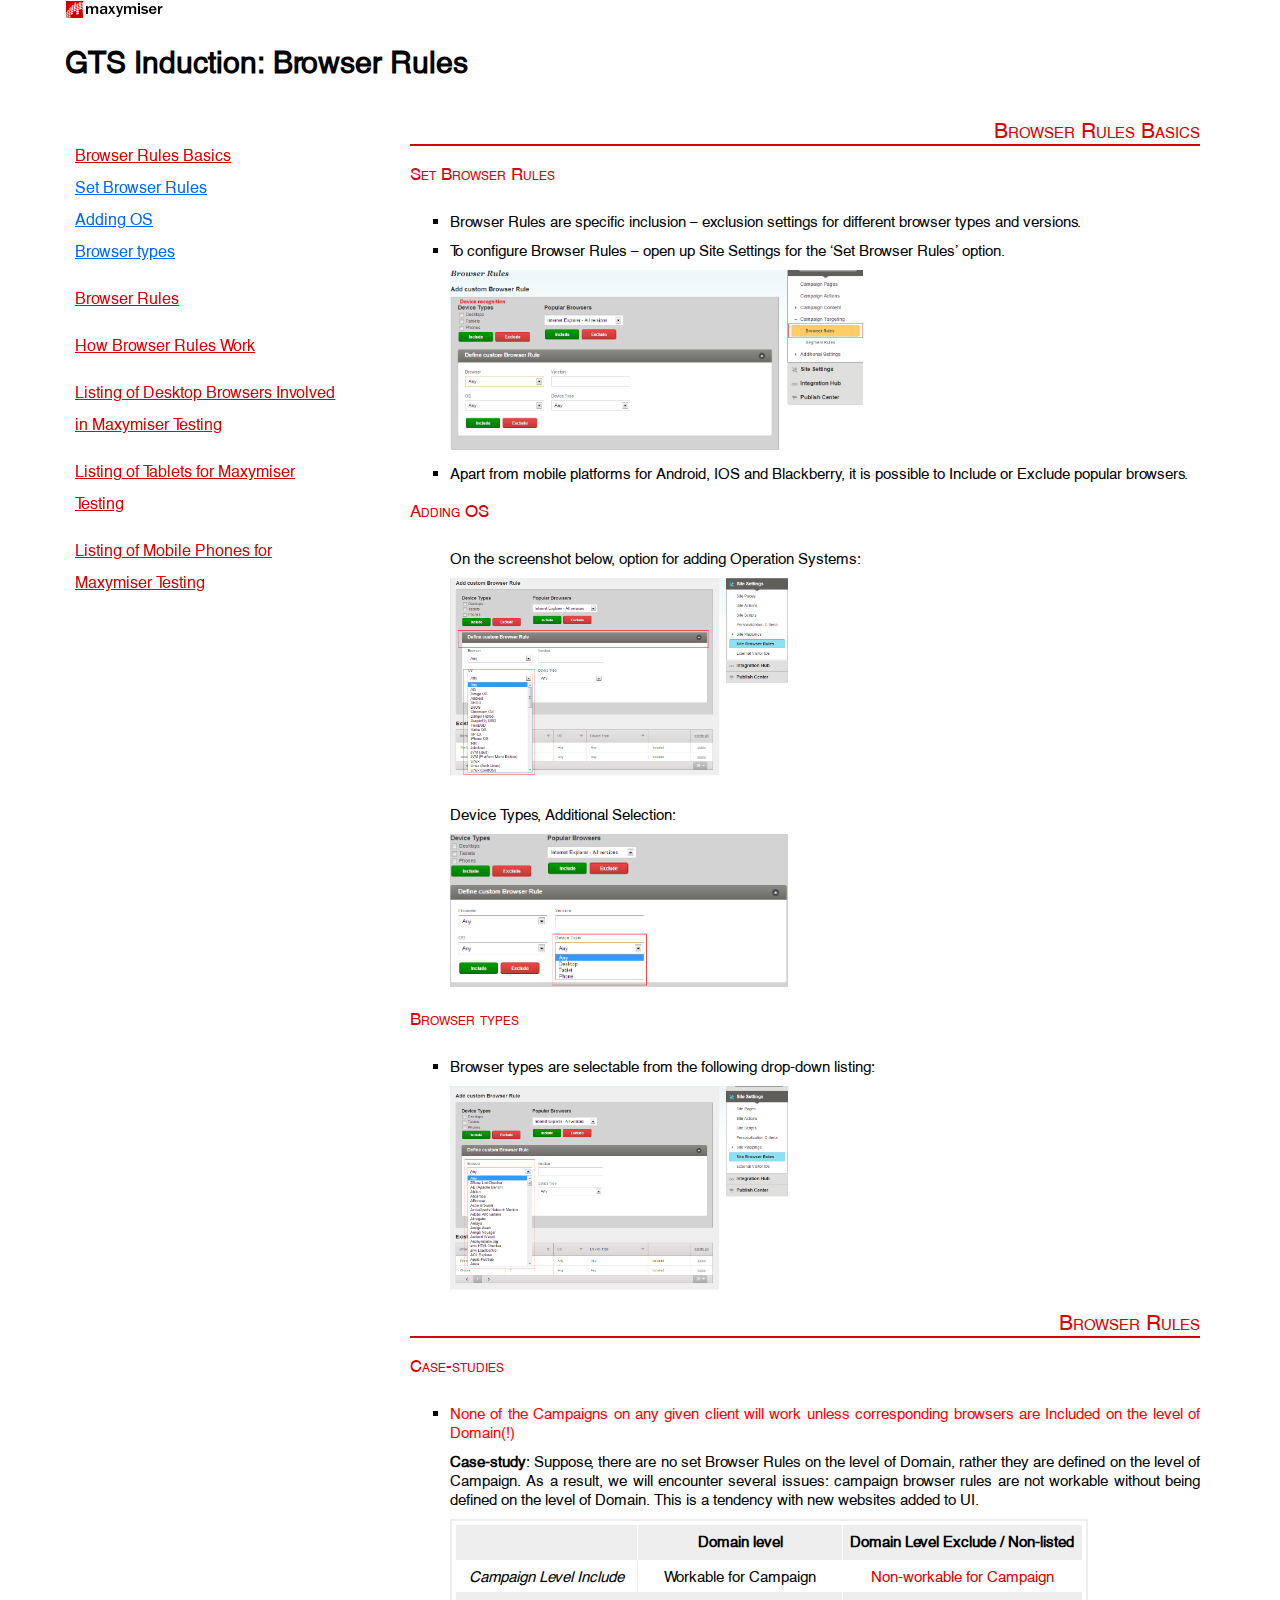
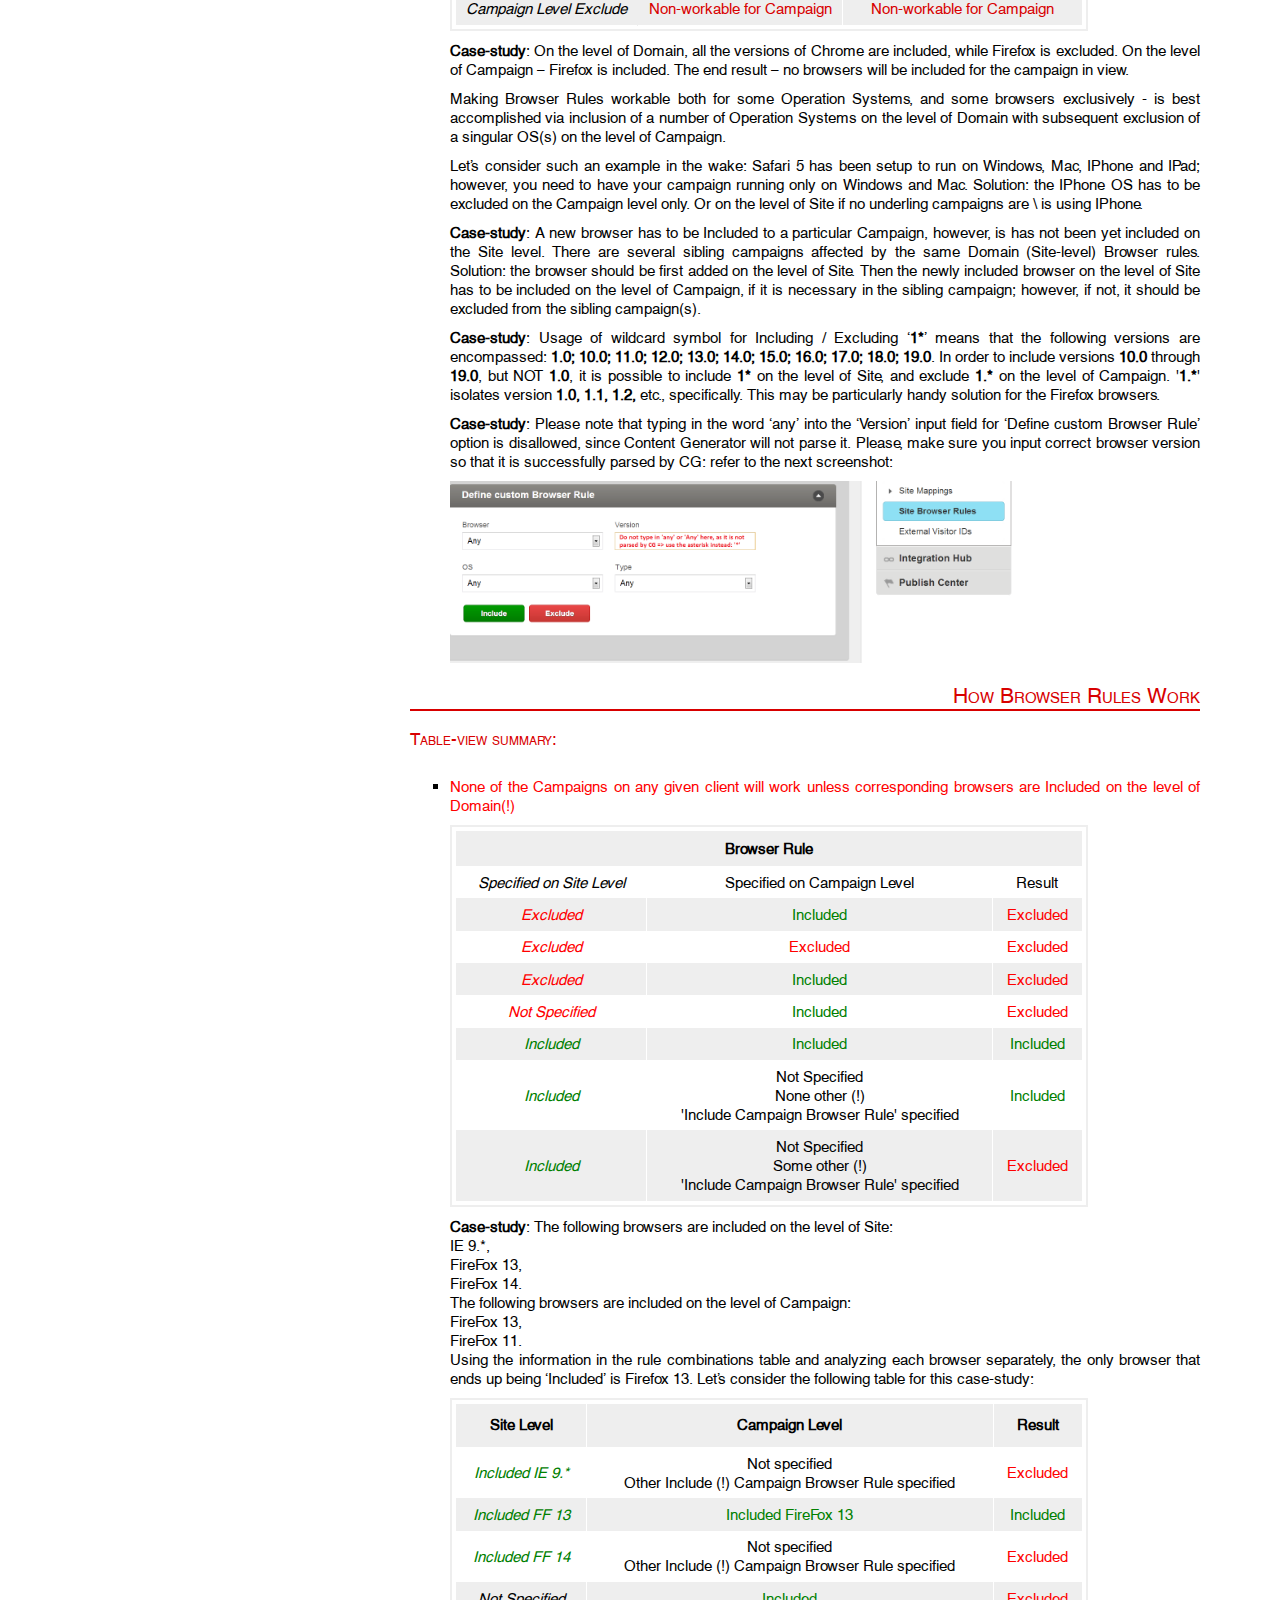
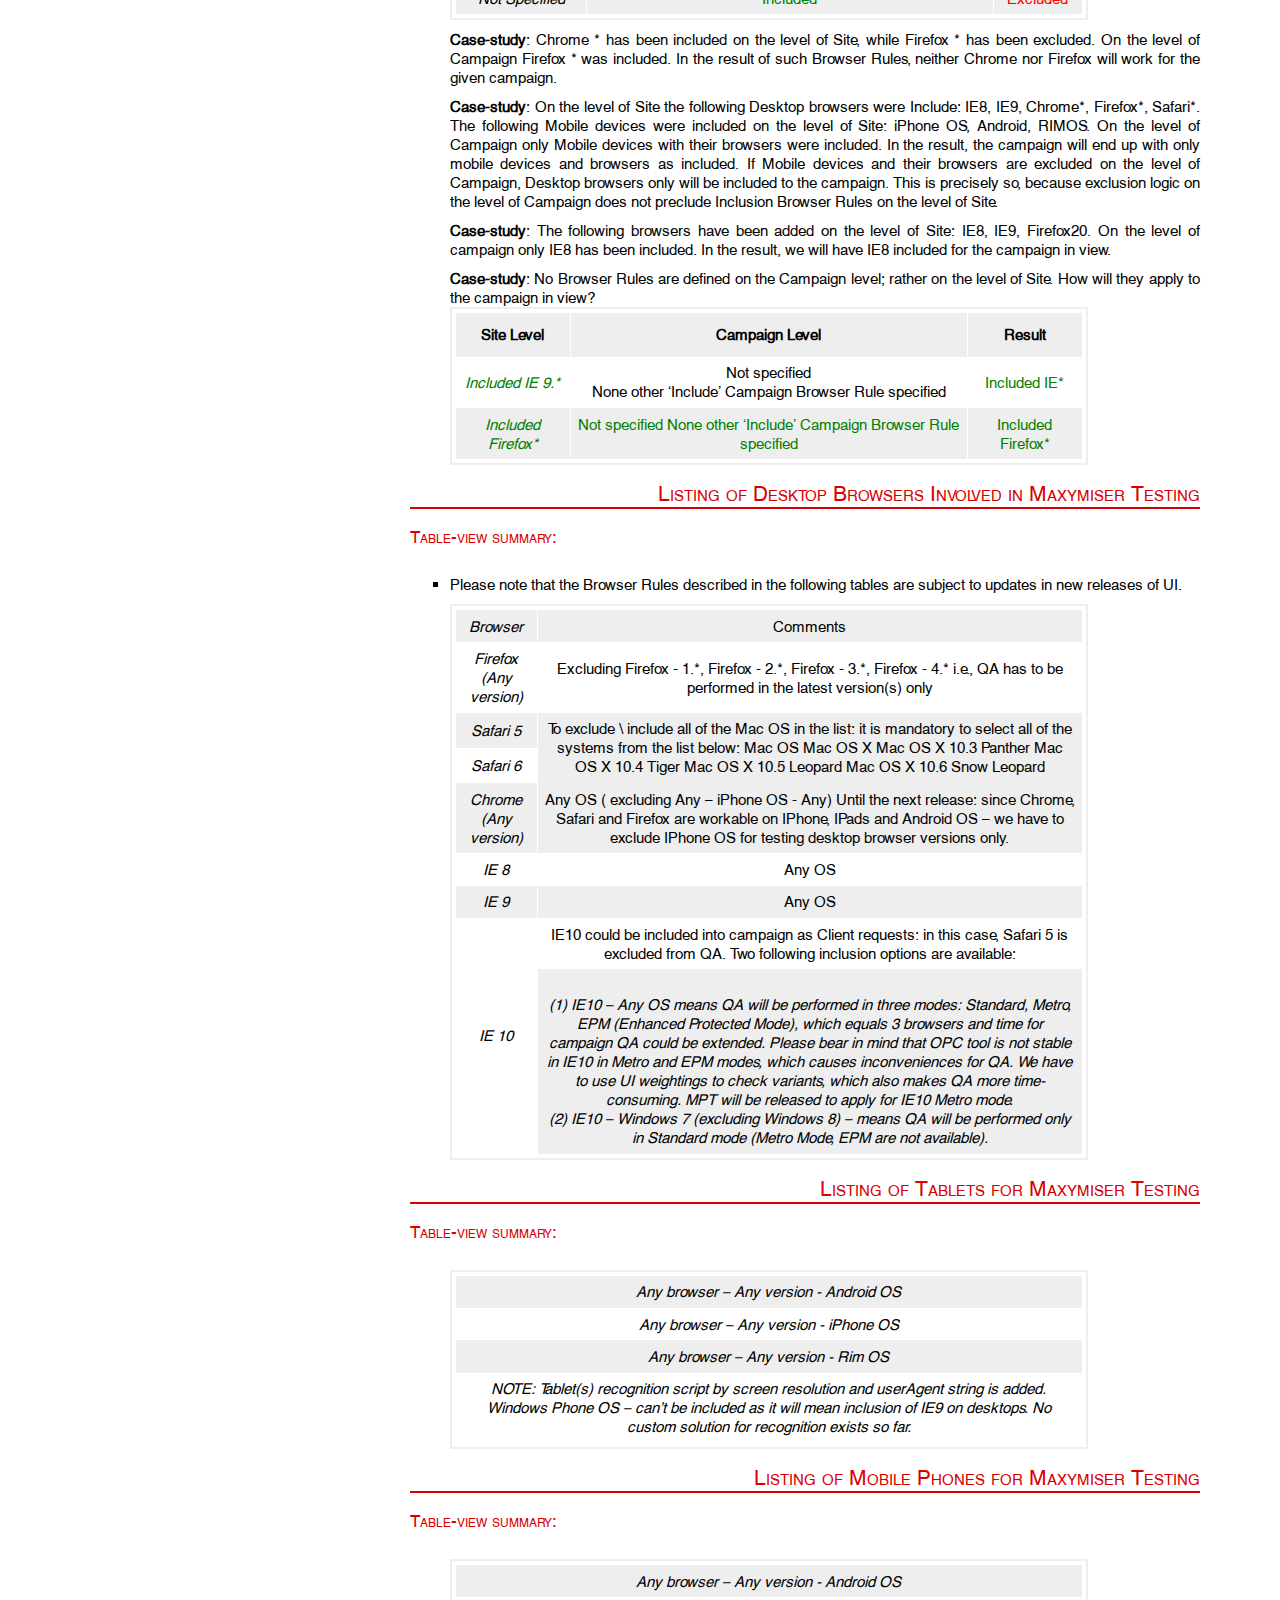
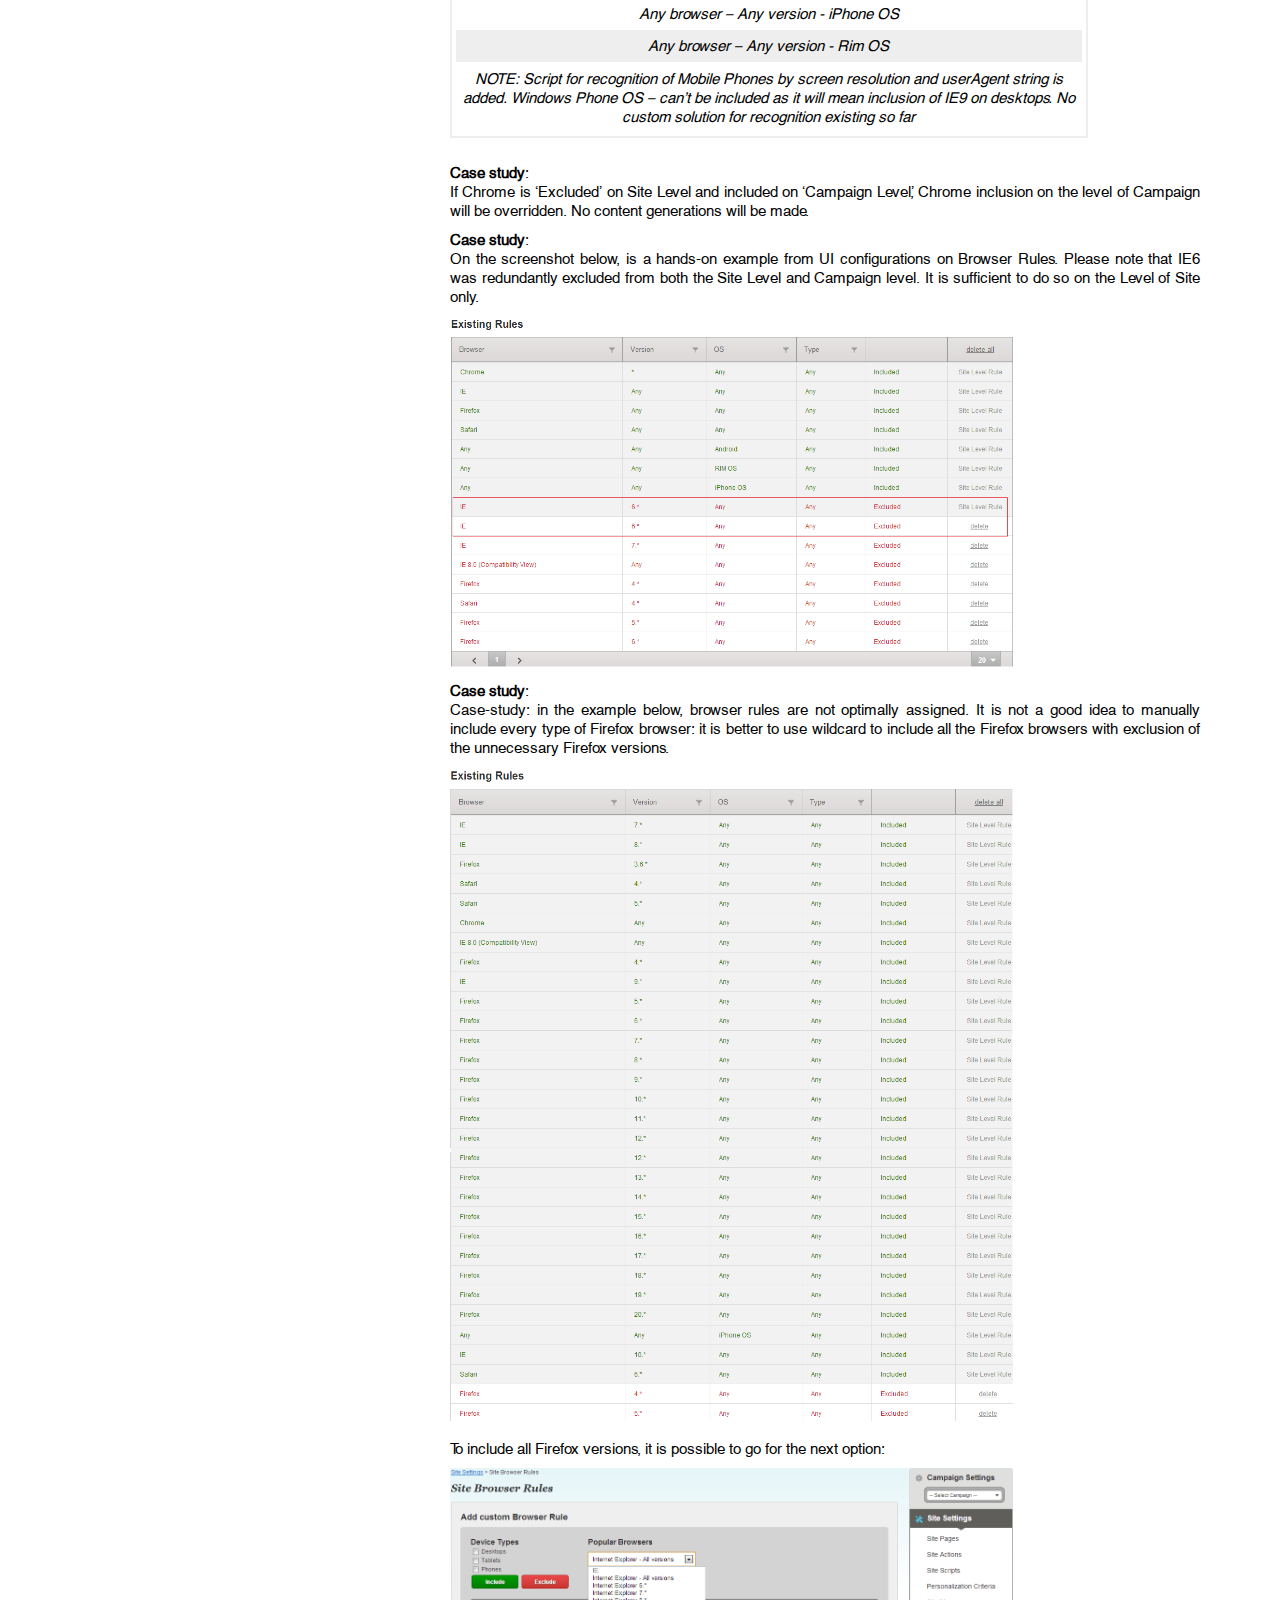
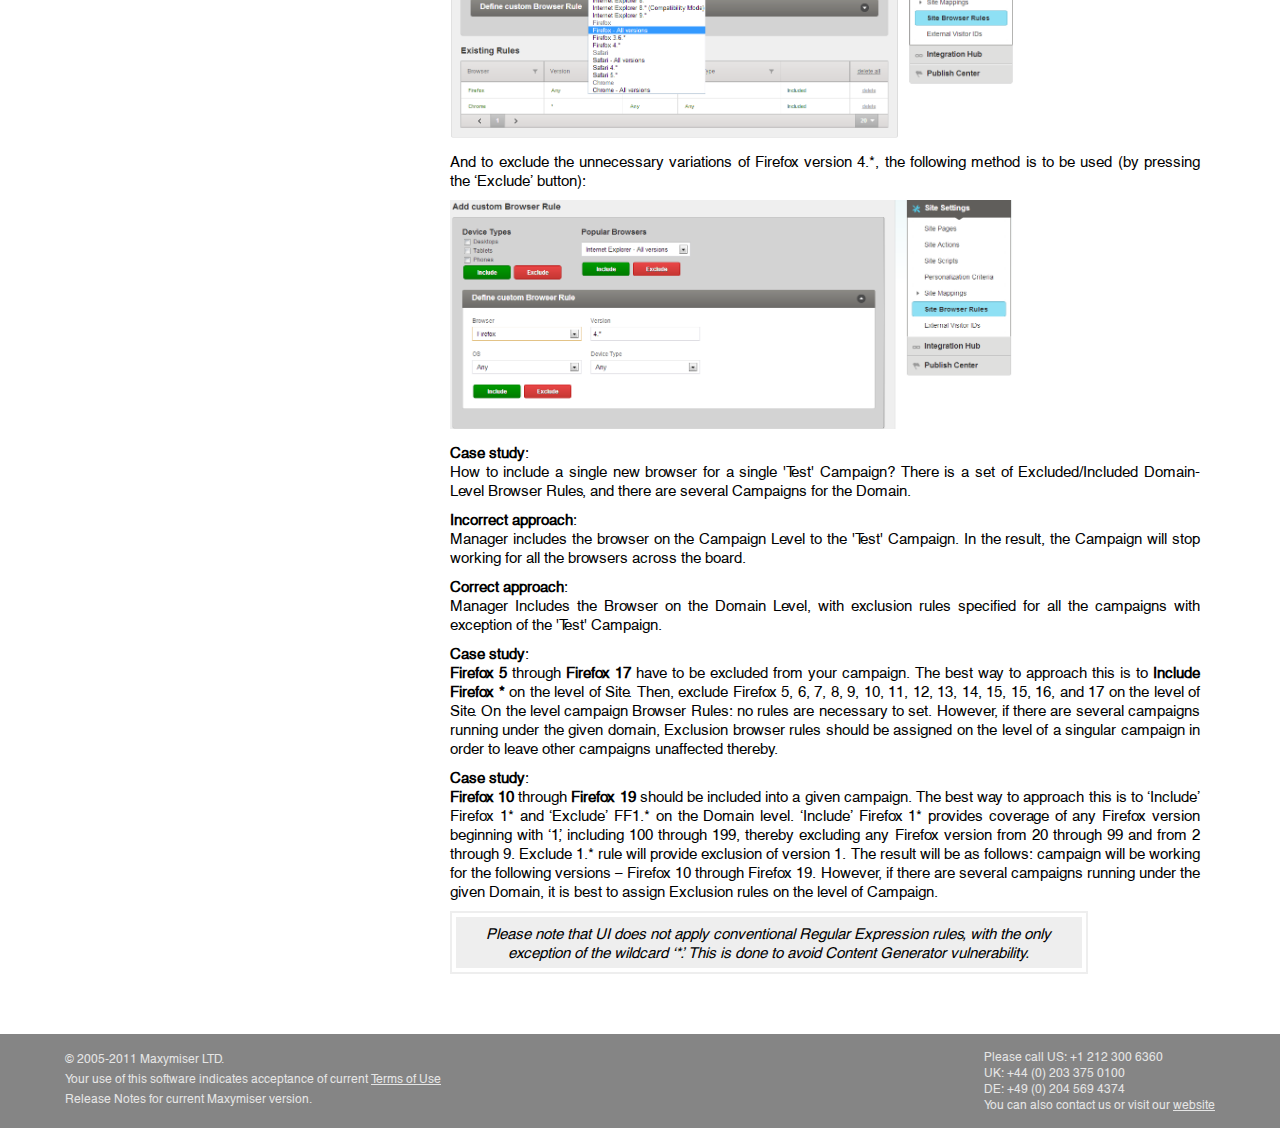
<file: index.html>
﻿<!DOCTYPE html PUBLIC "-//W3C//DTD XHTML 1.1//EN" "http://www.w3.org/TR/xhtml11/DTD/xhtml11.dtd">
<html xmlns="http://www.w3.org/1999/xhtml">

<head>
    <title>Browser Rules</title>
    <link rel="stylesheet" href="default.min.css">
    <link href="prettify.css" type="text/css" rel="stylesheet" />
    <link href="browser_rules.css" type="text/css" rel="stylesheet" />
    <script src="prettify.js"></script>
	<script src="js/browser_rules.js"></script>
</head>
<body>
    <div class="wrapper" id="wrapper">
        <img src="media/logo.png" alt="maxymiser" />
        <h1 class="heading">GTS Induction: Browser Rules</h1>
        <div id="content">
            <div id="leftbar"></div>
            <div id="rightbar">
                <h2 class="firstHeading">Browser Rules Basics</h2>
                <div class="hr"></div>
                <h3>Set Browser Rules</h3>
                <ul class="ul">
                    <li>Browser Rules are specific inclusion – exclusion settings for different browser types and versions.</li>
					<li>To configure Browser Rules – open up Site Settings for the ‘Set Browser Rules’ option.</li>
					<li style="list-style-type: none;" id="image1"></li>
					<li>Apart from mobile platforms for Android, IOS and Blackberry, it is possible to Include or Exclude popular browsers. </li>
                </ul>
                <h3>Adding OS</h3>
                <ul class="ul" style="list-style-type: none;">
                    <li>On the screenshot below, option for adding Operation Systems:</li>
					<li style="list-style-type: none;" id="image2"></li>
                </ul>
				<ul class="ul" style="list-style-type: none;">
                    <li>Device Types, Additional Selection:</li>
					<li style="list-style-type: none;" id="image3"></li>
                </ul>
                <h3>Browser types</h3>
                <ul>
                    <li>Browser types are selectable from the following drop-down listing:</li>
                    <li style="list-style-type: none;" id="image4"></li>
                </ul>
                <h2 class="firstHeading">Browser Rules</h2>
                <div class="hr"></div>
                <h3>Case-studies</h3>
                <ul>
                    <li><span style="color: red;">None of the Campaigns on any given client will work unless corresponding browsers are Included on the level of Domain(!)</span></li>
					<li style="list-style-type: none;">
						<b>Case-study</b>: Suppose, there are no set Browser Rules on the level of Domain, 
						rather they are defined on the level of Campaign. 
						As a result, we will encounter several issues: 
						campaign browser rules are not workable without being defined on the level of Domain. 
						This is a tendency with new websites added to UI. 
					</li>
					<li style="list-style-type: none;">
						<table style="border: 2px solid #EEE; width: 85%;">
								<tbody>
									<tr>
										<td colspan="3" style="text-align: justify;">
											<table style="border-collapse: collapse; border: 1px solid #fff; width: 100%;">
												<tbody>
													<tr>
														<th style="border-right: 1px solid #FFF; text-align: center;background-color: #EEE; color: #000; padding: 2pt;" valign="middle"><strong>     </strong></th>
														<th style="border-right: 1px solid #FFF; text-align: center; background-color: #EEE; color: #000; padding: 2pt;" valign="middle"><strong>Domain level</strong></th>
														<th style="border-right: 1px solid #FFF; text-align: center; background-color: #EEE; color: #000; padding: 2pt;" valign="middle"><strong>Domain Level Exclude / Non-listed</strong></th>
													</tr>
													<tr>
														<td style="border-right-width: 1px; border-right-style: solid; border-right-color: #EEE; padding: 5pt; text-align: center;">Campaign Level Include</td>
														<td style="border-right-width: 1px; border-right-style: solid; border-right-color: #fff; padding: 5pt; text-align: center;">Workable for Campaign</td>
														<td style="border-right-width: 1px; border-right-style: solid; border-right-color: #fff; padding: 5pt; text-align: center; color: #D80000;">Non-workable for Campaign</td>
													</tr>
													<tr>
														<td style="border-right-width: 1px; border-right-style: solid; border-right-color: #EEE; padding: 5pt; text-align: center;">Campaign Level Exclude</td>
														<td style="border-right-width: 1px; border-right-style: solid; border-right-color: #fff; padding: 5pt; text-align: center; color: #D80000;">Non-workable for Campaign</td>
														<td style="border-right-width: 1px; border-right-style: solid; border-right-color: #fff; padding: 5pt; text-align: center; color: #D80000;">Non-workable for Campaign</td>
													</tr>
												</tbody>
											</table>
										</td>
									</tr>
								</tbody>
							</table>
					</li>
					<li style="list-style-type: none;">
						<b>Case-study</b>: On the level of Domain, all the versions of Chrome are included, while Firefox is excluded. On the level of Campaign – Firefox is included. The end result – no browsers will be included for the campaign in view. 
					</li>
					<li style="list-style-type: none;">
						Making Browser Rules workable both for some Operation Systems, and some browsers exclusively - is best accomplished via inclusion of a number of Operation Systems on the level of Domain with subsequent exclusion of a singular OS(s) on the level of Campaign. 
					</li>
					<li style="list-style-type: none;">
						Let’s consider such an example in the wake: Safari 5 has been setup to run on Windows, Mac, IPhone and IPad; however, you need to have your campaign running only on Windows and Mac. Solution: the IPhone OS has to be excluded on the Campaign level only. Or on the level of Site if no underling campaigns are \ is using IPhone. 
					</li>
					<li style="list-style-type: none;">
						<b>Case-study</b>: A new browser has to be Included to a particular Campaign, however, is has not been yet included on the Site level. There are several sibling campaigns affected by the same Domain (Site-level) Browser rules. Solution: the browser should be first added on the level of Site. Then the newly included browser on the level of Site has to be included on the level of Campaign, if it is necessary in the sibling campaign; however, if not, it should be excluded from the sibling campaign(s). 
					</li>
					<li style="list-style-type: none;">
						<b>Case-study</b>: 
						Usage of wildcard symbol for Including / Excluding ‘<b>1*</b>’ 
						means that the following versions are encompassed: <b>1.0; 10.0; 11.0; 12.0; 13.0; 14.0; 15.0; 16.0; 17.0; 18.0; 19.0</b>. 
						In order to include versions <b>10.0</b> through <b>19.0</b>, 
						but NOT <b>1.0</b>, 
						it is possible to include <b>1*</b> on the level of Site, 
						and exclude <b>1.*</b> on the level of Campaign. '<b>1.*</b>' isolates version <b>1.0, 1.1, 1.2,</b> etc., specifically. 
						This may be particularly handy solution for the Firefox browsers. 
					</li>
					<li style="list-style-type: none;">
						<b>Case-study</b>: 
						Please note that typing in the word ‘any’ into the ‘Version’ input field for ‘Define custom Browser Rule’ option is disallowed, since Content Generator will not parse it. Please, make sure you input correct browser version so that it is successfully parsed by CG: refer to the next screenshot: 
					</li>
					<li style="list-style-type: none;" id="image5"></li>
                </ul>
				<!--How Browser Rules Work-->
				<h2 class="firstHeading">How Browser Rules Work</h2>
                <div class="hr"></div>
                <h3>Table-view summary:</h3>
                <ul>
                    <li><span style="color: red;">None of the Campaigns on any given client will work unless corresponding browsers are Included on the level of Domain(!)</span></li>
					<li style="list-style-type: none;">
						<table style="border: 2px solid #EEE; width: 85%;">
								<tbody>
									<tr>
										<td colspan="3" style="text-align: justify;">
											<table style="border-collapse: collapse; border: 1px solid #fff; width: 100%;">
												<tbody>
													<tr>
														<th colspan="3" style="border-right: 1px solid #FFF; text-align: center;background-color: #EEE; color: #000; padding: 2pt;" valign="middle"><strong>Browser Rule</strong></th>
													</tr>
													<tr>
														<td style="border-right-width: 1px; border-right-style: solid; border-right-color: #fff; padding: 5pt; text-align: center;">Specified on Site Level</td>
														<td style="border-right-width: 1px; border-right-style: solid; border-right-color: #fff; padding: 5pt; text-align: center;">Specified on Campaign Level</td>
														<td style="border-right-width: 1px; border-right-style: solid; border-right-color: #fff; padding: 5pt; text-align: center;">Result</td>
													</tr>
													<tr>
														<td style="border-right-width: 1px; border-right-style: solid; border-right-color: #fff; padding: 5pt; text-align: center; color: red;">Excluded</td>
														<td style="border-right-width: 1px; border-right-style: solid; border-right-color: #fff; padding: 5pt; text-align: center;  color: green;">Included</td>
														<td style="border-right-width: 1px; border-right-style: solid; border-right-color: #fff; padding: 5pt; text-align: center;  color: red;">Excluded</td>
													</tr>
													<tr>
														<td style="border-right-width: 1px; border-right-style: solid; border-right-color: #fff; padding: 5pt; text-align: center; color: red;">Excluded</td>
														<td style="border-right-width: 1px; border-right-style: solid; border-right-color: #fff; padding: 5pt; text-align: center;  color: red;">Excluded</td>
														<td style="border-right-width: 1px; border-right-style: solid; border-right-color: #fff; padding: 5pt; text-align: center;  color: red;">Excluded</td>
													</tr>
													<tr>
														<td style="border-right-width: 1px; border-right-style: solid; border-right-color: #fff; padding: 5pt; text-align: center; color: red;">Excluded</td>
														<td style="border-right-width: 1px; border-right-style: solid; border-right-color: #fff; padding: 5pt; text-align: center;  color: green;">Included</td>
														<td style="border-right-width: 1px; border-right-style: solid; border-right-color: #fff; padding: 5pt; text-align: center;  color: red;">Excluded</td>
													</tr>
													<tr>
														<td style="border-right-width: 1px; border-right-style: solid; border-right-color: #fff; padding: 5pt; text-align: center; color: red;">Not Specified</td>
														<td style="border-right-width: 1px; border-right-style: solid; border-right-color: #fff; padding: 5pt; text-align: center;  color: green;">Included</td>
														<td style="border-right-width: 1px; border-right-style: solid; border-right-color: #fff; padding: 5pt; text-align: center;  color: red;">Excluded</td>
													</tr>
													<tr>
														<td style="border-right-width: 1px; border-right-style: solid; border-right-color: #fff; padding: 5pt; text-align: center;  color: green;">Included</td>
														<td style="border-right-width: 1px; border-right-style: solid; border-right-color: #fff; padding: 5pt; text-align: center;  color: green;">Included</td>
														<td style="border-right-width: 1px; border-right-style: solid; border-right-color: #fff; padding: 5pt; text-align: center;  color: green;">Included</td>
													</tr>
													<tr>
														<td style="border-right-width: 1px; border-right-style: solid; border-right-color: #fff; padding: 5pt; text-align: center;  color: green;">Included</td>
														<td style="border-right-width: 1px; border-right-style: solid; border-right-color: #fff; padding: 5pt; text-align: center; color: black;">Not Specified
														<br/>None other (!) <br/> 'Include Campaign Browser Rule' specified</td>
														<td style="border-right-width: 1px; border-right-style: solid; border-right-color: #fff; padding: 5pt; text-align: center;  color: green;">Included</td>
													</tr>
													<tr>
														<td style="border-right-width: 1px; border-right-style: solid; border-right-color: #fff; padding: 5pt; text-align: center;  color: green;">Included</td>
														<td style="border-right-width: 1px; border-right-style: solid; border-right-color: #fff; padding: 5pt; text-align: center; color: black;">Not Specified
														<br/>Some other (!) <br/> 'Include Campaign Browser Rule' specified</td>
														<td style="border-right-width: 1px; border-right-style: solid; border-right-color: #fff; padding: 5pt; text-align: center;  color: red;">Excluded</td>
													</tr>
												</tbody>
											</table>
										</td>
									</tr>
								</tbody>
							</table>
					</li>
					<li style="list-style-type: none;">
						<b>Case-study</b>: 
						The following browsers are included on the level of Site: 
						<br/>IE 9.*, <br/>FireFox 13, <br/>FireFox 14. <br/>The following browsers are included on the level of Campaign: <br/>FireFox 13, <br/>FireFox 11.<br/> 
						Using the information in the rule combinations table and analyzing each browser separately, 
						the only browser that ends up being ‘Included’ is Firefox 13. 
						Let’s consider the following table for this case-study: 
					</li>
					<li style="list-style-type: none;">
						<table style="border: 2px solid #EEE; width: 85%;">
								<tbody>
									<tr>
										<td colspan="3" style="text-align: justify;">
											<table style="border-collapse: collapse; border: 1px solid #fff; width: 100%;">
												<tbody>
													<tr>
														<th style="border-right-width: 1px; border-right-style: solid; border-right-color: #fff; padding: 5pt; text-align: center;">Site Level</th>
														<th style="border-right-width: 1px; border-right-style: solid; border-right-color: #fff; padding: 5pt; text-align: center;">Campaign Level</th>
														<th style="border-right-width: 1px; border-right-style: solid; border-right-color: #fff; padding: 5pt; text-align: center;">Result</th>
													</tr>
													<tr>
														<td style="border-right-width: 1px; border-right-style: solid; border-right-color: #fff; padding: 5pt; text-align: center;  color: green;">Included IE 9.*</td>
														<td style="border-right-width: 1px; border-right-style: solid; border-right-color: #fff; padding: 5pt; text-align: center; color: black;">
															Not specified <br/>
															Other Include (!) Campaign Browser Rule specified<br/>
														</td>
														<td style="border-right-width: 1px; border-right-style: solid; border-right-color: #fff; padding: 5pt; text-align: center;  color: red;">Excluded</td>
													</tr>
													<tr>
														<td style="border-right-width: 1px; border-right-style: solid; border-right-color: #fff; padding: 5pt; text-align: center; color: green;">Included FF 13</td>
														<td style="border-right-width: 1px; border-right-style: solid; border-right-color: #fff; padding: 5pt; text-align: center;  color: green;">Included FireFox 13</td>
														<td style="border-right-width: 1px; border-right-style: solid; border-right-color: #fff; padding: 5pt; text-align: center;  color: green;">Included</td>
													</tr>
													<tr>
														<td style="border-right-width: 1px; border-right-style: solid; border-right-color: #fff; padding: 5pt; text-align: center; color: green;">Included FF 14</td>
														<td style="border-right-width: 1px; border-right-style: solid; border-right-color: #fff; padding: 5pt; text-align: center;  color: black;">
														Not specified<br/>
														Other Include (!) Campaign Browser Rule specified<br/>
														</td>
														<td style="border-right-width: 1px; border-right-style: solid; border-right-color: #fff; padding: 5pt; text-align: center;  color: red;">Excluded</td>
													</tr>
													<tr>
														<td style="border-right-width: 1px; border-right-style: solid; border-right-color: #fff; padding: 5pt; text-align: center; color: black;">Not Specified</td>
														<td style="border-right-width: 1px; border-right-style: solid; border-right-color: #fff; padding: 5pt; text-align: center;  color: green;">Included</td>
														<td style="border-right-width: 1px; border-right-style: solid; border-right-color: #fff; padding: 5pt; text-align: center;  color: red;">Excluded</td>
													</tr>
												</tbody>
											</table>
										</td>
									</tr>
								</tbody>
							</table>
					</li>
					<li style="list-style-type: none;">
						<b>Case-study</b>: 
							Chrome * has been included on the level of Site, while Firefox * has been excluded. On the level of Campaign Firefox * was included. In the result of such Browser Rules, neither Chrome nor Firefox will work for the given campaign. 
					</li>
					<li style="list-style-type: none;">
						<b>Case-study</b>: 
						On the level of Site the following Desktop browsers were Include: IE8, IE9, Chrome*, Firefox*, Safari*. The following Mobile devices were included on the level of Site: iPhone OS, Android, RIMOS. On the level of Campaign only Mobile devices with their browsers were included. In the result, the campaign will end up with only mobile devices and browsers as included. If Mobile devices and their browsers are excluded on the level of Campaign, Desktop browsers only will be included to the campaign. This is precisely so, because exclusion logic on the level of Campaign does not preclude Inclusion Browser Rules on the level of Site. 
					</li>
					<li style="list-style-type: none;">
						<b>Case-study</b>: 
						The following browsers have been added on the level of Site: IE8, IE9, Firefox20. On the level of campaign only IE8 has been included. In the result, we will have IE8 included for the campaign in view. 
					</li>
					<li style="list-style-type: none;">
						<b>Case-study</b>: 
						No Browser Rules are defined on the Campaign level; rather on the level of Site. How will they apply to the campaign in view? 
						<table style="border: 2px solid #EEE; width: 85%;">
								<tbody>
									<tr>
										<td colspan="3" style="text-align: justify;">
											<table style="border-collapse: collapse; border: 1px solid #fff; width: 100%;">
												<tbody>
													<tr>
														<th style="border-right-width: 1px; border-right-style: solid; border-right-color: #fff; padding: 5pt; text-align: center;">Site Level</th>
														<th style="border-right-width: 1px; border-right-style: solid; border-right-color: #fff; padding: 5pt; text-align: center;">Campaign Level</th>
														<th style="border-right-width: 1px; border-right-style: solid; border-right-color: #fff; padding: 5pt; text-align: center;">Result</th>
													</tr>
													<tr>
														<td style="border-right-width: 1px; border-right-style: solid; border-right-color: #fff; padding: 5pt; text-align: center;  color: green;">Included IE 9.*</td>
														<td style="border-right-width: 1px; border-right-style: solid; border-right-color: #fff; padding: 5pt; text-align: center; color: black;">
															Not specified <br/>
															None other ‘Include’ Campaign Browser Rule specified
														</td>
														<td style="border-right-width: 1px; border-right-style: solid; border-right-color: #fff; padding: 5pt; text-align: center;  color: green;">Included IE*</td>
													</tr>
													<tr>
														<td style="border-right-width: 1px; border-right-style: solid; border-right-color: #fff; padding: 5pt; text-align: center; color: green;">Included Firefox*</td>
														<td style="border-right-width: 1px; border-right-style: solid; border-right-color: #fff; padding: 5pt; text-align: center;  color: green;">
															Not specified
															None other ‘Include’ Campaign Browser Rule specified
														</td>
														<td style="border-right-width: 1px; border-right-style: solid; border-right-color: #fff; padding: 5pt; text-align: center;  color: green;">Included Firefox*</td>
													</tr>
												</tbody>
											</table>
										</td>
									</tr>
								</tbody>
							</table>
					</li>
				</ul>
				<!--Listing of Desktop Browsers Involved in Maxymiser Testing-->
				<h2 class="firstHeading">Listing of Desktop Browsers Involved in Maxymiser Testing</h2>
                <div class="hr"></div>
                <h3>Table-view summary:</h3>
                <ul>
                    <li><span style="color: black;">Please note that the Browser Rules described in the following tables are subject to updates in new releases of UI. </span></li>
					<li style="list-style-type: none;">
						<table style="border: 2px solid #EEE; width: 85%;">
								<tbody>
									<tr>
										<td colspan="3" style="text-align: justify;">
											<table style="border-collapse: collapse; border: 1px solid #fff; width: 100%;">
												<tbody>
													<tr>
														<td style="border-right-width: 1px; border-right-style: solid; border-right-color: #fff; padding: 5pt; text-align: center;">Browser</td>
														<td style="border-right-width: 1px; border-right-style: solid; border-right-color: #fff; padding: 5pt; text-align: center;">Comments</td>
													</tr>
													<tr>
														<td style="border-right-width: 1px; border-right-style: solid; border-right-color: #fff; padding: 5pt; text-align: center; color: black;">
Firefox (Any version)
</td>
														<td style="border-right-width: 1px; border-right-style: solid; border-right-color: #fff; padding: 5pt; text-align: center;  color: black;">
														Excluding Firefox - 1.*, Firefox - 2.*, Firefox - 3.*, Firefox - 4.*
i.e., QA has to be performed in the latest version(s) only
														</td>
														
													</tr>
													<tr>
														<td style="border-right-width: 1px; border-right-style: solid; border-right-color: #fff; padding: 5pt; text-align: center; color: black;">Safari 5</td>
														<td rowspan="2" style="border-right-width: 1px; border-right-style: solid; border-right-color: #fff; padding: 5pt; text-align: center;  color: black;">
														To exclude \ include all of the Mac OS in the list: it is mandatory to select all of the systems from the list below:

Mac OS
Mac OS X
Mac OS X 10.3 Panther
Mac OS X 10.4 Tiger
Mac OS X 10.5 Leopard
Mac OS X 10.6 Snow Leopard 

														</td>
													</tr>
													<tr>
														<td style="border-right-width: 1px; border-right-style: solid; border-right-color: #fff; padding: 5pt; text-align: center; color: black;">Safari 6</td>
													</tr>
													<tr>
														<td style="border-right-width: 1px; border-right-style: solid; border-right-color: #fff; padding: 5pt; text-align: center; color: black;">
Chrome (Any version)
</td>
														<td style="border-right-width: 1px; border-right-style: solid; border-right-color: #fff; padding: 5pt; text-align: center;  color: black;">
															Any OS ( excluding Any – iPhone OS - Any) 
															Until the next release: since Chrome, Safari and Firefox are workable on IPhone, IPads and Android OS – we have to exclude IPhone OS for testing desktop browser versions only.
														</td>
													</tr>
													<tr>
														<td style="border-right-width: 1px; border-right-style: solid; border-right-color: #fff; padding: 5pt; text-align: center; color: black;">IE 8</td>
														<td style="border-right-width: 1px; border-right-style: solid; border-right-color: #fff; padding: 5pt; text-align: center;  color: black;">Any OS</td>
													</tr>
													<tr>
														<td style="border-right-width: 1px; border-right-style: solid; border-right-color: #fff; padding: 5pt; text-align: center; color: black;">IE 9</td>
														<td style="border-right-width: 1px; border-right-style: solid; border-right-color: #fff; padding: 5pt; text-align: center;  color: black;">Any OS</td>
													</tr>
													<tr>
														<td rowspan="2" style="border-right-width: 1px; border-right-style: solid; border-right-color: #fff; padding: 5pt; text-align: center; color: black;">IE 10</td>
														<td style="border-right-width: 1px; border-right-style: solid; border-right-color: #fff; padding: 5pt; text-align: center;  color: black;">
														IE10 could be included into campaign as Client requests: in this case, Safari 5 is excluded from QA. Two following inclusion options are available:														
														</td>
													</tr>
													<tr>
														<td style="border-right-width: 1px; border-right-style: solid; border-right-color: #fff; padding: 5pt; text-align: center;  color: black;">
<br/>(1) IE10 – Any OS means QA will be performed in three modes: Standard, Metro, EPM (Enhanced Protected Mode), which equals 3 browsers and time for campaign QA could be extended. 
Please bear in mind that OPC tool is not stable in IE10 in Metro and EPM modes, which causes inconveniences for QA. We have to use UI weightings to check variants, which also makes QA more time-consuming. MPT will be released to apply for IE10 Metro mode. 
<br/>(2) IE10 – Windows 7 (excluding Windows 8) – means QA will be performed only in Standard mode (Metro Mode, EPM are not available). 
														
														</td>
													</tr>
												</tbody>
											</table>
										</td>
									</tr>
								</tbody>
							</table>
					</li>
					</ul>
<!---->
				<h2 class="firstHeading">Listing of Tablets for Maxymiser Testing</h2>
                <div class="hr"></div>
                <h3>Table-view summary:</h3>
                <ul>
				<li style="list-style-type: none;">
						<table style="border: 2px solid #EEE; width: 85%;">
								<tbody>
									<tr>
										<td colspan="3" style="text-align: justify;">
											<table style="border-collapse: collapse; border: 1px solid #fff; width: 100%;">
												<tbody>
													<tr>
														<td style="border-right-width: 1px; border-right-style: solid; border-right-color: #fff; padding: 5pt; text-align: center;">Any browser – Any version -  Android OS</td>
													</tr>
													<tr>
														<td style="border-right-width: 1px; border-right-style: solid; border-right-color: #fff; padding: 5pt; text-align: center;">Any browser – Any version -  iPhone OS</td>
													</tr>
													<tr>
														<td style="border-right-width: 1px; border-right-style: solid; border-right-color: #fff; padding: 5pt; text-align: center;">Any browser – Any version -  Rim OS</td>
													</tr>
													<tr>
														<td style="border-right-width: 1px; border-right-style: solid; border-right-color: #fff; padding: 5pt; text-align: center; color: black;">
															NOTE: Tablet(s) recognition script by screen resolution and userAgent string is added. Windows Phone OS – can’t be included as it will mean inclusion of IE9 on desktops. No custom solution for recognition exists so far. 
														</td>
													</tr>
												</tbody>
											</table>
										</td>
									</tr>
								</tbody>
							</table>
					</li>
				</ul>
				
				<h2 class="firstHeading">Listing of Mobile Phones for Maxymiser Testing</h2>
                <div class="hr"></div>
                <h3>Table-view summary:</h3>
                <ul>
				<li style="list-style-type: none;">
						<table style="border: 2px solid #EEE; width: 85%;">
								<tbody>
									<tr>
										<td colspan="3" style="text-align: justify;">
											<table style="border-collapse: collapse; border: 1px solid #fff; width: 100%;">
												<tbody>
													<tr>
														<td style="border-right-width: 1px; border-right-style: solid; border-right-color: #fff; padding: 5pt; text-align: center;">Any browser – Any version -  Android OS</td>
													</tr>
													<tr>
														<td style="border-right-width: 1px; border-right-style: solid; border-right-color: #fff; padding: 5pt; text-align: center;">Any browser – Any version -  iPhone OS</td>
													</tr>
													<tr>
														<td style="border-right-width: 1px; border-right-style: solid; border-right-color: #fff; padding: 5pt; text-align: center;">Any browser – Any version -  Rim OS</td>
													</tr>
													<tr>
														<td style="border-right-width: 1px; border-right-style: solid; border-right-color: #fff; padding: 5pt; text-align: center; color: black;">
															NOTE: Script for recognition of Mobile Phones by screen resolution and userAgent string is added. Windows Phone OS – can’t be included as it will mean inclusion of IE9 on desktops. No custom solution for recognition existing so far
														</td>
													</tr>
												</tbody>
											</table>
										</td>
									</tr>
								</tbody>
							</table>
					</li>
				</ul>
                <ul>
					<li style="list-style-type: none;">
					<b>Case study</b>: <br/>
					If Chrome is ‘Excluded’ on Site Level and included on ‘Campaign Level’, Chrome inclusion on the level of Campaign will be overridden. No content generations will be made.
					</li>
					<li style="list-style-type: none;">
					<b>Case study</b>: <br/>
						On the screenshot below, is a hands-on example from UI configurations on Browser Rules. Please note that IE6 was redundantly excluded from both the Site Level and Campaign level. It is sufficient to do so on the Level of Site only. 
					</li>
					<li style="list-style-type: none;" id="image6"></li>
					<li style="list-style-type: none;">
					<b>Case study</b>: <br/>
						Case-study: in the example below, browser rules are not optimally assigned. It is not a good idea to manually include every type of Firefox browser: it is better to use wildcard to include all the Firefox browsers with exclusion of the unnecessary Firefox versions. 
					</li>
					<li style="list-style-type: none;" id="image7"></li>
					<li style="list-style-type: none;">
						To include all Firefox versions, it is possible to go for the next option: 
					</li>
					<li style="list-style-type: none;" id="image8"></li>
					<li style="list-style-type: none;">
						And to exclude the unnecessary variations of Firefox version 4.*, the following method is to be used (by pressing the ‘Exclude’ button): 
					</li>
					<li style="list-style-type: none;" id="image9"></li>
					<li style="list-style-type: none;">
						<b>Case study</b>:<br/>
					How to include a single new browser for a single 'Test' Campaign? There is a set of Excluded/Included Domain-Level Browser Rules, and there are several Campaigns for the Domain.
					</li>
					<li style="list-style-type: none;">
					<b>Incorrect approach</b>:<br/>
						Manager includes the browser on the Campaign Level to the 'Test' Campaign. In the result, the Campaign will stop working for all the browsers across the board. 
					</li>
					<li style="list-style-type: none;">
					<b>Correct approach</b>:<br/>
						Manager Includes the Browser on the Domain Level, with exclusion rules specified for all the campaigns with exception of the 'Test' Campaign.
					</li>
					<li style="list-style-type: none;">
						<b>Case study</b>:<br/>
						<b>Firefox 5</b> through <b>Firefox 17</b> 
						have to be excluded from your campaign. The best way to approach this is to <b>Include Firefox *</b> 
						on the level of Site. Then, exclude Firefox 5, 6, 7, 8, 9, 10, 11, 12, 13, 14, 15, 15, 16, and 17 on the level of Site. On the level campaign Browser Rules: no rules are necessary to set. However, if there are several campaigns running under the given domain, Exclusion browser rules should be assigned on the level of a singular campaign in order to leave other campaigns unaffected thereby. 
					</li>
					<li style="list-style-type: none;">
						<b>Case study</b>:<br/>
						<b>Firefox 10</b> through <b>Firefox 19</b> should be included into a given campaign. The best way to approach this is to ‘Include’ Firefox 1* and ‘Exclude’ FF1.* on the Domain level. ‘Include’ Firefox 1* provides coverage of any Firefox version beginning with ‘1’, including 100 through 199, thereby excluding any Firefox version from 20 through 99 and from 2 through 9. Exclude 1.* rule will provide exclusion of version 1. The result will be as follows: campaign will be working for the following versions – Firefox 10 through Firefox 19. However, if there are several campaigns running under the given Domain, it is best to assign Exclusion rules on the level of Campaign.
					</li>
					<li style="list-style-type: none;">
						<table style="border: 2px solid #EEE; width: 85%;">
								<tbody>
									<tr>
										<td colspan="3" style="text-align: justify;">
											<table style="border-collapse: collapse; border: 1px solid #fff; width: 100%;">
												<tbody>
													<tr>
														<td style="border-right-width: 1px; border-right-style: solid; border-right-color: #fff; padding: 5pt; text-align: center;">
															Please note that UI does not apply conventional Regular Expression rules, with the only exception of the wildcard ‘*’. This is done to avoid Content Generator vulnerability. 
														</td>
													</tr>
												</tbody>
											</table>
										</td>
									</tr>
								</tbody>
							</table>
					</li>
				</ul>
            </div>
            <div style="clear: both"></div>
        </div>
    </div>
    <div id="footer">
        <div class="wrapper">
            <div id="copyright">
                <span>© 2005-2011 Maxymiser LTD.<br/>
			Your use of this software indicates acceptance of current 
			<a href="#" style="text-decoration:underline;">Terms of Use</a><br/>
			Release Notes for current Maxymiser version.
			</span>
            </div>
            <div id="contact">Please call US: +1 212 300 6360
                <br/> UK: +44 (0) 203 375 0100
                <br/> DE: +49 (0) 204 569 4374
                <br/> You can also contact us or visit our <a href="http://www.maxymiser.com/">website</a>
            </div>
            <br style="clear: both" />
        </div>
    </div>
</body>

</html>
</file>
<file: prettify.css>
.pln {
    color: #000}@media screen{.str{color:# 080
}.kwd {
    color: #008}.com{color:# 800
}.typ {
    color: #606}.lit{color:# 066
}.pun, .opn, .clo {
    color: #660}.tag{color:# 008
}.atn {
    color: #606}.atv{color:# 080
}.dec, .var {
    color: #606}.fun{color:red}}@media print,projection{.str{color:# 060
}.kwd {
    color: #006;font-weight:bold}.com{color:# 600;font - style: italic
}.typ {
    color: #404;font-weight:bold}.lit{color:# 044
}.pun, .opn, .clo {
    color: #440}.tag{color:# 006;font - weight: bold
}.atn {
    color: #404}.atv{color:# 060
}
}

.details-body-pre {
	/*-------------*/
		border-radius: 7px;
		border-left: 6px solid #4eb3c7;
		padding-left: 23px;
		font-size: 13px;
		font-weight: 400;
		line-height: 18.98px;
		margin: 20px 0;
		background-color: #eeeeee;
		word-break: break-word;
}
	ol.linenums{
		margin-top:0;
		margin-bottom:0;
		background-color: #eeeeee;
	}
		li.L0,li.L1,li.L2,li.L3,li.L5,li.L6,li.L7,li.L8{list-style-type:none}li.L1,li.L3,li.L5,li.L7,li.L9{background:# eee
}
</file>
<file: browser_rules.css>
@font-face {
	  font-family: '_Helvetica';
	  src: url('fonts/Helvetica CE Regular.ttf') format('truetype');
	}
		
        body {
            font-family: "_Helvetica", sans-serif;
            font-size: 15px;
        }
        
        ul {
            list-style-type: square;
        }
		
		li[class*="L"]{
			word-wrap : break-word;
		}
		
        ol {
            padding: 0;
        }
        
        li {
            padding-top: 10px;
			text-align: justify;
        }
        
        pre {
            margin: 0;
        }
        
		#leftbar .headingGroup a:nth-child(1):not([name]) {
			color: #D80000;
			/* padding-bottom: 6px; */
			color: #D80000;
			/* padding-bottom: 6px; */
			font-variant : normal;
			font-size: 16px;
		}
		
        table[style*="width: 100%;"] tr:nth-child(odd) {
            background-color: #EEE;
        }
        
        table[style*="width: 100%;"] th {
            line-height: 2em;
        }
		
		table[style*="width: 100%;"] td:nth-child(1){
			font-weight: 595;
			 font-style: italic;
		}
        
        h2 {
            text-align: right;
            font-size: 21px;
            font-weight: normal;
            font-variant: small-caps;
            color: #D80000;
        }
        
        h3 {
            font-size: 17px;
            font-weight: normal;
            font-variant: small-caps;
            color: #D80000;
        }
        
        .wrapper {
            margin: 0 auto;
            max-width: 1150px;
			width: 100%;
        }
        /* Header */
        
        h1.heading {
            color: black;
        }
        /* Content */
        
        #content {
            border-radius: 10px;
            margin: 0 auto;
            position: relative;
            max-width: 1150px;
			width: 100%;
        }
        
        #leftbar {
            float: left;
			font-family: '_Helvetica', sans-serif, Arial;
            padding: 25px 10px 10px 10px;
            position : fixed;
			margin-top: 100px;
            top: 0;
			max-width: 270px;
            width: 27%;
        }
        
        #leftbar a {
            color: #0066FF;
        }
        
        .headingGroup {
            color: #D80000;
            font-size: 16px;
            font-variant: normal;
            margin: 15px 0 3px 0;
			line-height: 2em;
        }
		
		.headingGroup a {
		
			display : block;
		}
        
        #rightbar {
            border-radius: 0 10px 10px 0;
            float: right;
            padding: 15px;
			width: 100%;
			padding-left: 30%;
			box-sizing: border-box;
        }
        
        .firstHeading {
            margin-top: 0;
            margin-bottom: 0;
            float: right;
        }
        
        .good,
        .bad {
            font-family: "Courier New";
            margin-top: 10px;
            margin-bottom: 10px;
        }
        
        .good {
            background-color: #DFD;
            color: #006633;
            padding-left: 8px;
            width: 755px;
        }
        
        .bad {
            background-color: #FDD;
            color: #880000;
            padding-left: 8px;
            width: 755px;
        }
        /* Footer */
        
        #footer {
            background-color: #858585;
            color: #E5E5E5;
            font-size: 9pt;
            margin-top: 30px;
            padding: 15px;
        }
        
        #footer a {
            color: #E5E5E5;
        }
        
        #contact {
            float: right;
        }
        
        #copyright {
            float: left;
            line-height: 20px;
        }
        
        .hr {
            border: 1px solid #D80000;
            color: #D80000;
            background-color: #D80000;
            clear: both;
        }
        
        .bits {
            color: #006633;
        }
        
        body {
            margin: 0;
        }
</file>
<file: default.min.css>
.hljs{display:block;padding:.5em;background:#f0f0f0}.hljs,.hljs-subst,.hljs-tag .hljs-title,.lisp .hljs-title,.clojure .hljs-built_in,.nginx .hljs-title{color:black}.hljs-string,.hljs-title,.hljs-constant,.hljs-parent,.hljs-tag .hljs-value,.hljs-rules .hljs-value,.hljs-rules .hljs-value .hljs-number,.hljs-preprocessor,.hljs-pragma,.haml .hljs-symbol,.ruby .hljs-symbol,.ruby .hljs-symbol .hljs-string,.hljs-aggregate,.hljs-template_tag,.django .hljs-variable,.smalltalk .hljs-class,.hljs-addition,.hljs-flow,.hljs-stream,.bash .hljs-variable,.apache .hljs-tag,.apache .hljs-cbracket,.tex .hljs-command,.tex .hljs-special,.erlang_repl .hljs-function_or_atom,.asciidoc .hljs-header,.markdown .hljs-header,.coffeescript .hljs-attribute{color:#800}.smartquote,.hljs-comment,.hljs-annotation,.hljs-template_comment,.diff .hljs-header,.hljs-chunk,.asciidoc .hljs-blockquote,.markdown .hljs-blockquote{color:#888}.hljs-number,.hljs-date,.hljs-regexp,.hljs-literal,.hljs-hexcolor,.smalltalk .hljs-symbol,.smalltalk .hljs-char,.go .hljs-constant,.hljs-change,.lasso .hljs-variable,.makefile .hljs-variable,.asciidoc .hljs-bullet,.markdown .hljs-bullet,.asciidoc .hljs-link_url,.markdown .hljs-link_url{color:#080}.hljs-label,.hljs-javadoc,.ruby .hljs-string,.hljs-decorator,.hljs-filter .hljs-argument,.hljs-localvars,.hljs-array,.hljs-attr_selector,.hljs-important,.hljs-pseudo,.hljs-pi,.haml .hljs-bullet,.hljs-doctype,.hljs-deletion,.hljs-envvar,.hljs-shebang,.apache .hljs-sqbracket,.nginx .hljs-built_in,.tex .hljs-formula,.erlang_repl .hljs-reserved,.hljs-prompt,.asciidoc .hljs-link_label,.markdown .hljs-link_label,.vhdl .hljs-attribute,.clojure .hljs-attribute,.asciidoc .hljs-attribute,.lasso .hljs-attribute,.coffeescript .hljs-property,.hljs-phony{color:#88F}.hljs-keyword,.hljs-id,.hljs-title,.hljs-built_in,.hljs-aggregate,.css .hljs-tag,.hljs-javadoctag,.hljs-phpdoc,.hljs-yardoctag,.smalltalk .hljs-class,.hljs-winutils,.bash .hljs-variable,.apache .hljs-tag,.go .hljs-typename,.tex .hljs-command,.asciidoc .hljs-strong,.markdown .hljs-strong,.hljs-request,.hljs-status{font-weight:bold}.asciidoc .hljs-emphasis,.markdown .hljs-emphasis{font-style:italic}.nginx .hljs-built_in{font-weight:normal}.coffeescript .javascript,.javascript .xml,.lasso .markup,.tex .hljs-formula,.xml .javascript,.xml .vbscript,.xml .css,.xml .hljs-cdata{opacity:.5}
</file>
